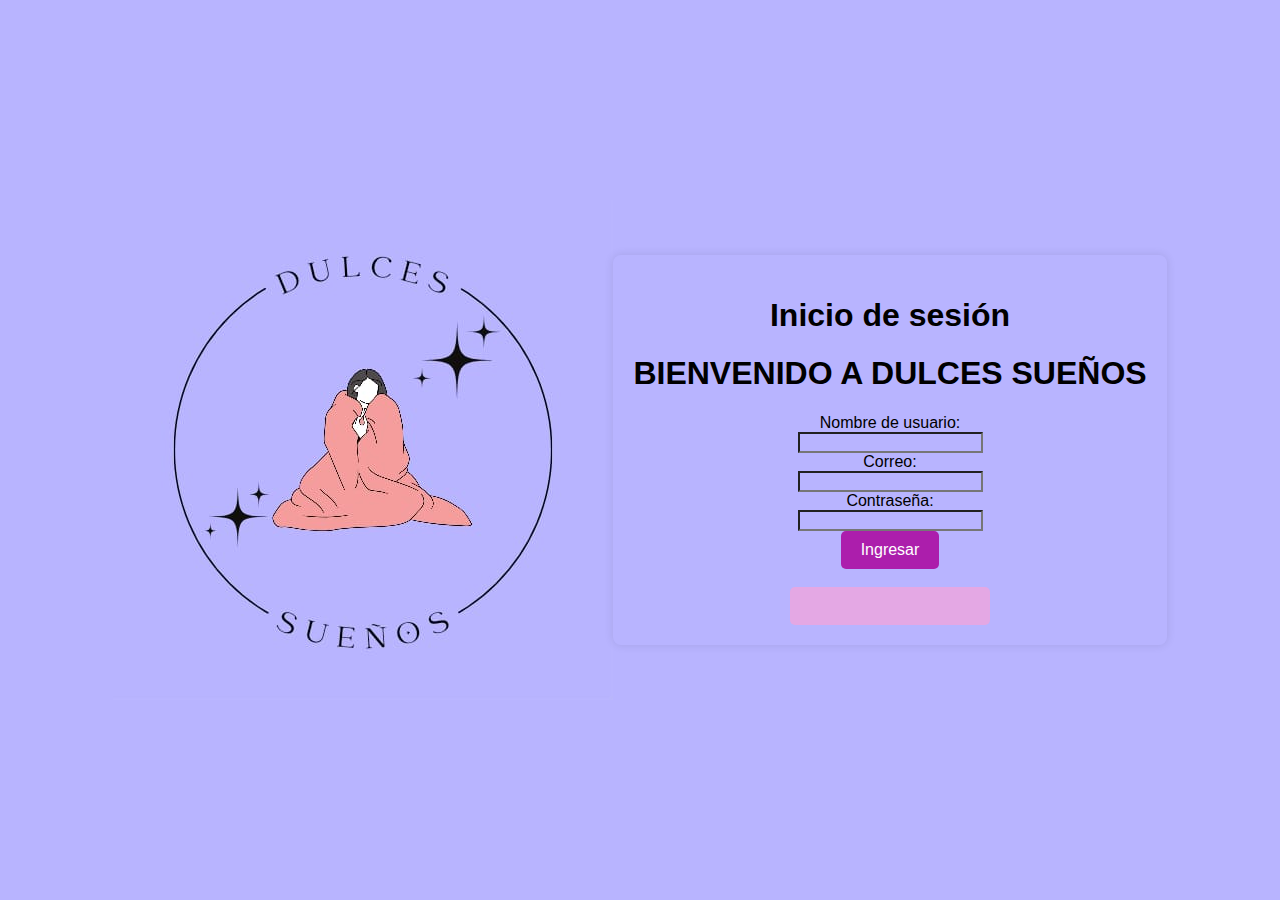
<file: Pagina/index.html>
<!DOCTYPE html>
<html>
<head>
    <meta charset="UTF-8">
    <meta name="viewport" content="width=device-width, initial-scale=1.0">
    <title>Login</title>
    <link rel="stylesheet" type="text/css" href="style.css">
</head>

<style>
    body{
        background-color: #B8B4FF;
    }
</style>

<body>
    <img src="logos.jpeg">
    <div class="login-container">
        <h1>Inicio de sesión</h1>
        <h1>BIENVENIDO A DULCES SUEÑOS</h1>
        <form action="login.php" method="post">
            <label for="nombre_usuario">Nombre de usuario:</label><br>
            <input type="text" id="nombre_usuario" name="nombre_usuario"><br>
            <label for="correo">Correo:</label><br>
            <input type="email" id="correo" name="correo"><br>
            <label for="contrasena">Contraseña:</label><br>
            <input type="password" id="contrasena" name="contrasena"><br>
            <input type="submit" value="Ingresar" class="custom-button">
            <br>
            <br>
            <a href="registro.html">No tienes una cuenta?</a>
        </form>
    </div>
    
</body>
</html>
</file>
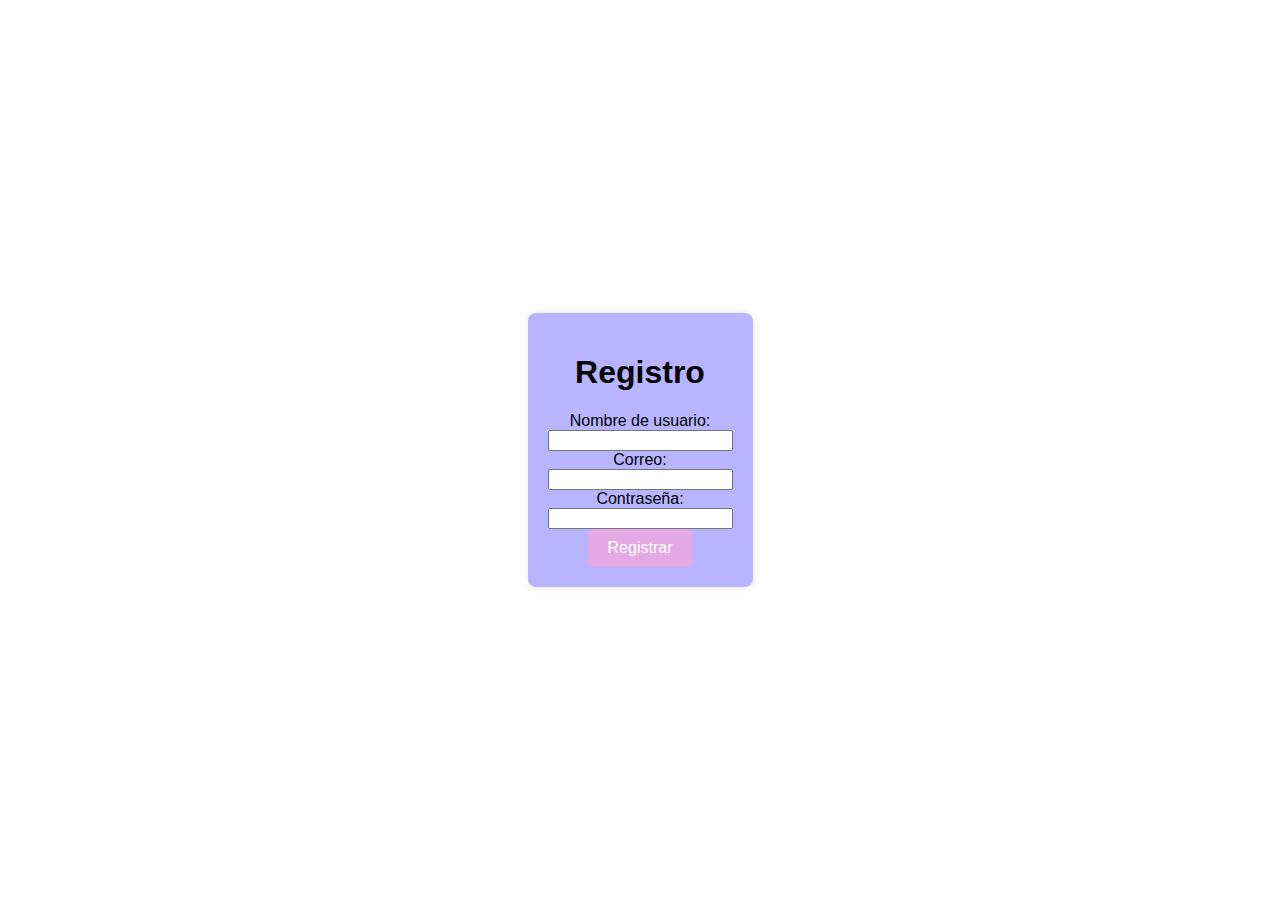
<file: Pagina/registro.html>
<!DOCTYPE html>
<html>
<head>
    <meta charset="UTF-8">
    <meta name="viewport" content="width=device-width, initial-scale=1.0">
    <title>Registro</title>
    <link rel="stylesheet" type="text/css" href="style2.css">
</head>
<body>
    <div class="login-container">
        <h1>Registro</h1>
        <form action="registro.php" method="post">
            <label for="nombre_usuario">Nombre de usuario:</label><br>
            <input type="text" id="nombre_usuario" name="nombre_usuario"><br>
            <label for="correo">Correo:</label><br>
            <input type="email" id="correo" name="correo"><br>
            <label for="contrasena">Contraseña:</label><br>
            <input type="password" id="contrasena" name="contrasena"><br>
            <input type="submit" value="Registrar" class="custom-button">
        </form>
    </div>
</body>
</html>
</file>
<file: Pagina/style.css>
*{
    background-color: #B8B4FF;
}

body {
    font-family: Arial, sans-serif;
    background-color: #B8B4FF;
    margin: 0;
    padding: 0;
    display: flex;
    justify-content: center;
    align-items: center;
    height: 100vh;
}

.login-container {
    background-color: #B8B4FF;
    padding: 20px;
    border-radius: 8px;
    box-shadow: 0 0 10px rgba(0, 0, 0, 0.1);
    text-align: center;
}

.custom-button {
    background-color: #ac1eac;
    border: none;
    color: white;
    padding: 10px 20px;
    text-align: center;
    text-decoration: none;
    display: inline-block;
    font-size: 16px;
    border-radius: 5px;
    cursor: pointer;
    transition: background-color 0.3s;
}

.custom-button:hover {
    background-color: #e4a8e4; 
}
a{
    background-color: #e4a8e4; 
    border: none;
    color: #e4a8e4;
    padding: 10px 20px;
    text-align: center;
    text-decoration: none;
    display: inline-block;
    font-size: 16px;
    border-radius: 5px;
    cursor: pointer;
    transition: background-color 0.3s;   
}
</file>
<file: Pagina/style2.css>
body {
    font-family: Arial, sans-serif;
    background-color: #ffffff;
    margin: 0;
    padding: 0;
    display: flex;
    justify-content: center;
    align-items: center;
    height: 100vh;
}

.login-container {
    background-color: #B8B4FF;
    padding: 20px;
    border-radius: 8px;
    box-shadow: 0 0 10px rgba(0, 0, 0, 0.1);
    text-align: center;
}

.custom-button {
    background-color: #e4a8e4; /* Green */
    border: none;
    color: white;
    padding: 10px 20px;
    text-align: center;
    text-decoration: none;
    display: inline-block;
    font-size: 16px;
    border-radius: 5px;
    cursor: pointer;
    transition: background-color 0.3s;
}

.custom-button:hover {
    background-color: #e4a8e4; /* Darker Green */
}
</file>
